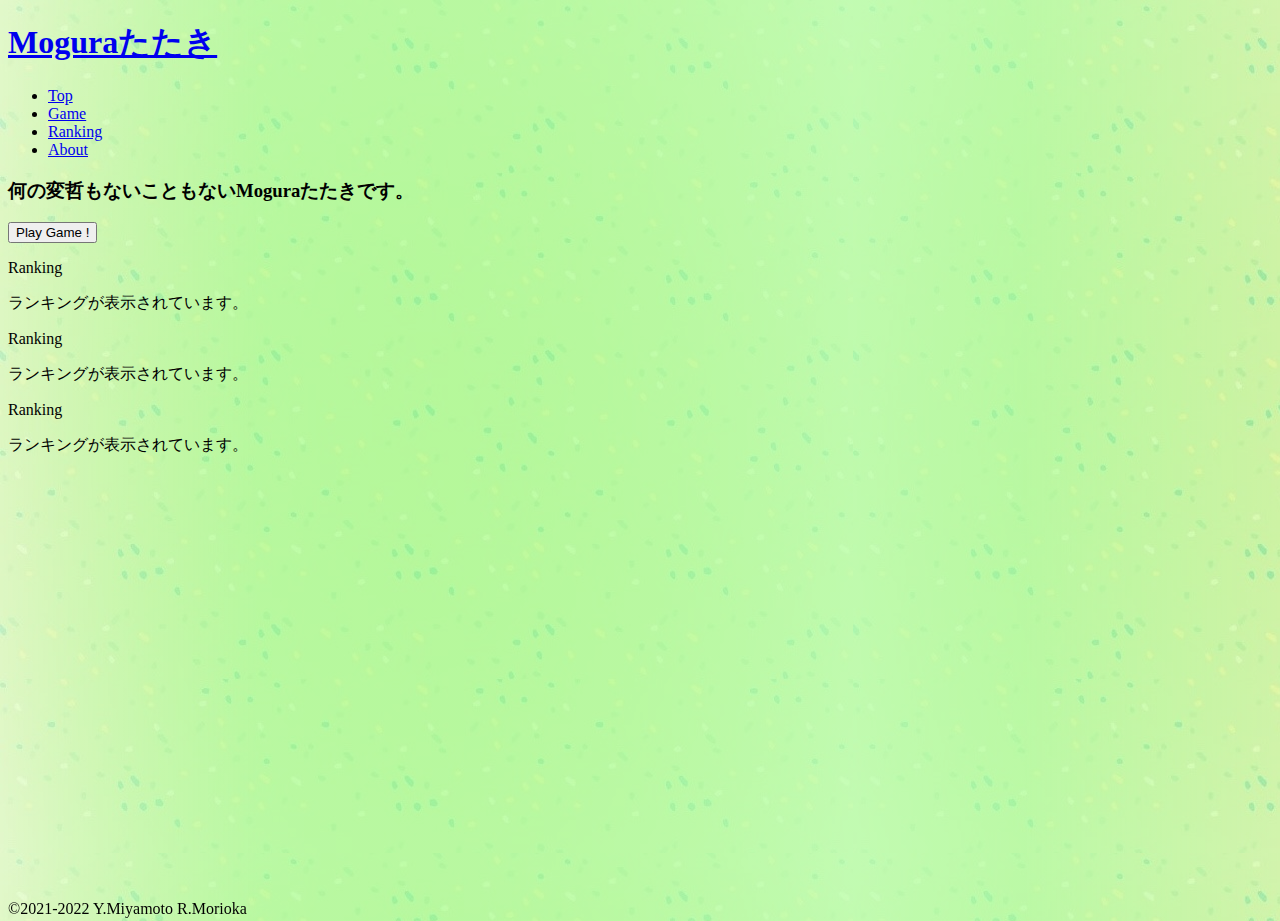
<file: index.html>
<!DOCTYPE html>
<html lang="ja">

<head>
    <meta charset="UTF-8">
    <meta http-equiv="X-UA-Compatible" content="IE=edge">
    <meta name="viewport" content="width=device-width, initial-scale=1.0">
    <link href="https://cdn.jsdelivr.net/npm/bootstrap@5.0.2/dist/css/bootstrap.min.css" rel="stylesheet"
        integrity="sha384-EVSTQN3/azprG1Anm3QDgpJLIm9Nao0Yz1ztcQTwFspd3yD65VohhpuuCOmLASjC" crossorigin="anonymous">
    <link rel="stylesheet" href="css/body.css">
    <link rel="stylesheet" href="css/style.css">
    <script src="./js/jquery-3.6.js"></script>
    <title>Moguraたたき | Top</title>
</head>

<body>
    <header class="bg-success border-bottom border-5">
        <div class="container">
            <div class="d-flex flex-wrap justify-content-center py-3">
                <a href="/" class="d-flex align-items-center mb-3 mb-md-0 me-md-auto text-decoration-none">
                    <h1 class="text-light pb-3">Moguraたたき</h1>
                </a>
                <ul class="nav nav-pills align-items-end">
                    <li class="nav-item"><a href="index.html" class="nav-link active" aria-current="page">Top</a></li>
                    <li class="nav-item"><a href="game.html" class="nav-link">Game</a></li>
                    <li class="nav-item"><a href="#" class="nav-link">Ranking</a></li>
                    <li class="nav-item"><a href="#" class="nav-link">About</a></li>
                </ul>
            </div>
        </div>
    </header>
    <main>
        <div class="container">
            <div>
                <h3>何の変哲もないこともないMoguraたたきです。</h3>
            </div>
            <div class="d-flex justify-content-center m-3">
                <button class="btn btn-info p-2 px-4">
                    <span class="fs-4">Play Game !</span>
                </button>
            </div>
            <div id="page-list" class="row m-3">
                <div class="col-12 col-md-4 p-1">
                    <div class="card">
                        <div class="card-header">
                            <p class="card-title">Ranking</p>
                        </div>
                        <div class="card-body">
                            <p class="card-text">ランキングが表示されています。</p>
                        </div>
                    </div>
                </div>
                <div class="col-12 col-md-4 p-1">
                    <div class="card">
                        <div class="card-header">
                            <p class="card-title">Ranking</p>
                        </div>
                        <div class="card-body">
                            <p class="card-text">ランキングが表示されています。</p>
                        </div>
                    </div>
                </div>
                <div class="col-12 col-md-4 p-1">
                    <div class="card">
                        <div class="card-header">
                            <p class="card-title">Ranking</p>
                        </div>
                        <div class="card-body">
                            <p class="card-text">ランキングが表示されています。</p>
                        </div>
                    </div>
                </div>
            </div>
        </div>
    </main>
    <footer class="bg-success border-top border-bottom border-5">
        <div class="text-center p-1">
            <span class="small text-light">©2021-2022 Y.Miyamoto R.Morioka</span>
        </div>
    </footer>
</body>

<script src="https://cdn.jsdelivr.net/npm/bootstrap@5.0.2/dist/js/bootstrap.bundle.min.js"
    integrity="sha384-MrcW6ZMFYlzcLA8Nl+NtUVF0sA7MsXsP1UyJoMp4YLEuNSfAP+JcXn/tWtIaxVXM"
    crossorigin="anonymous"></script>
<script type="text/javascript">
</script>

</html>
</file>
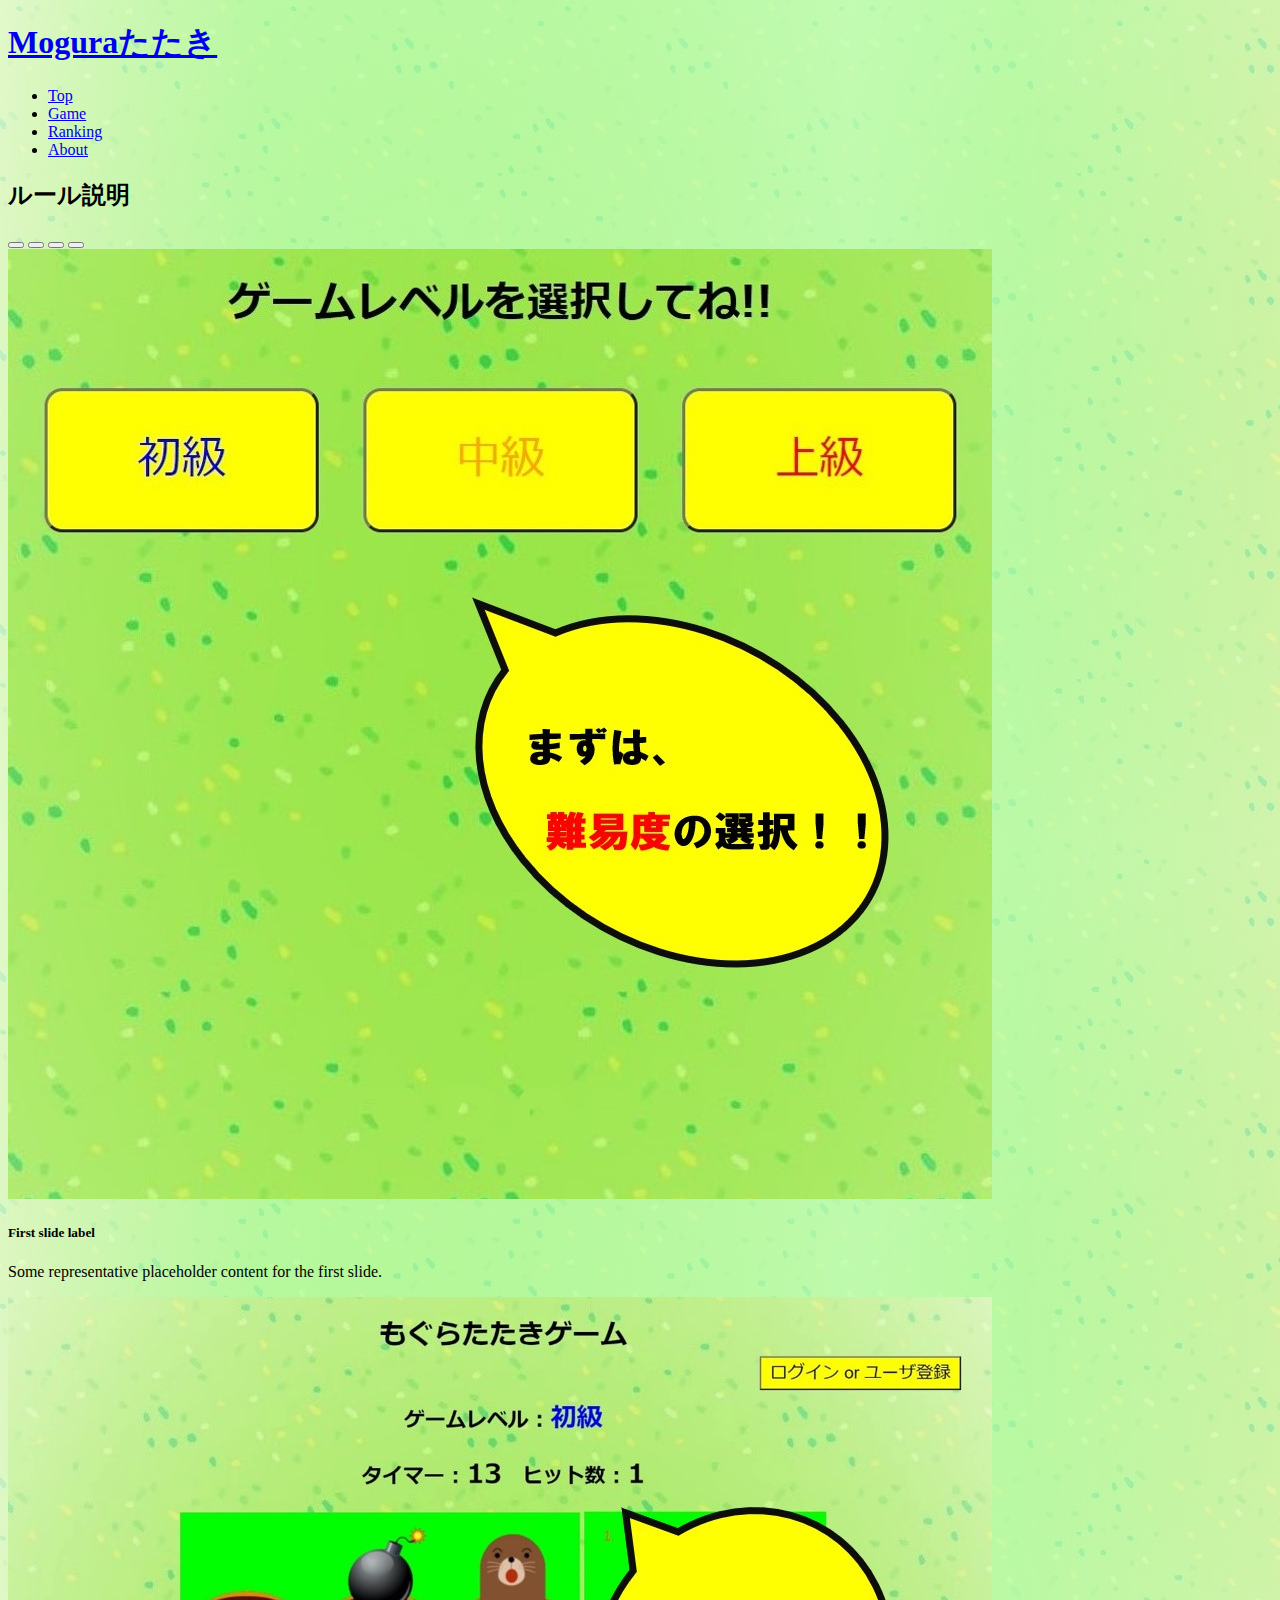
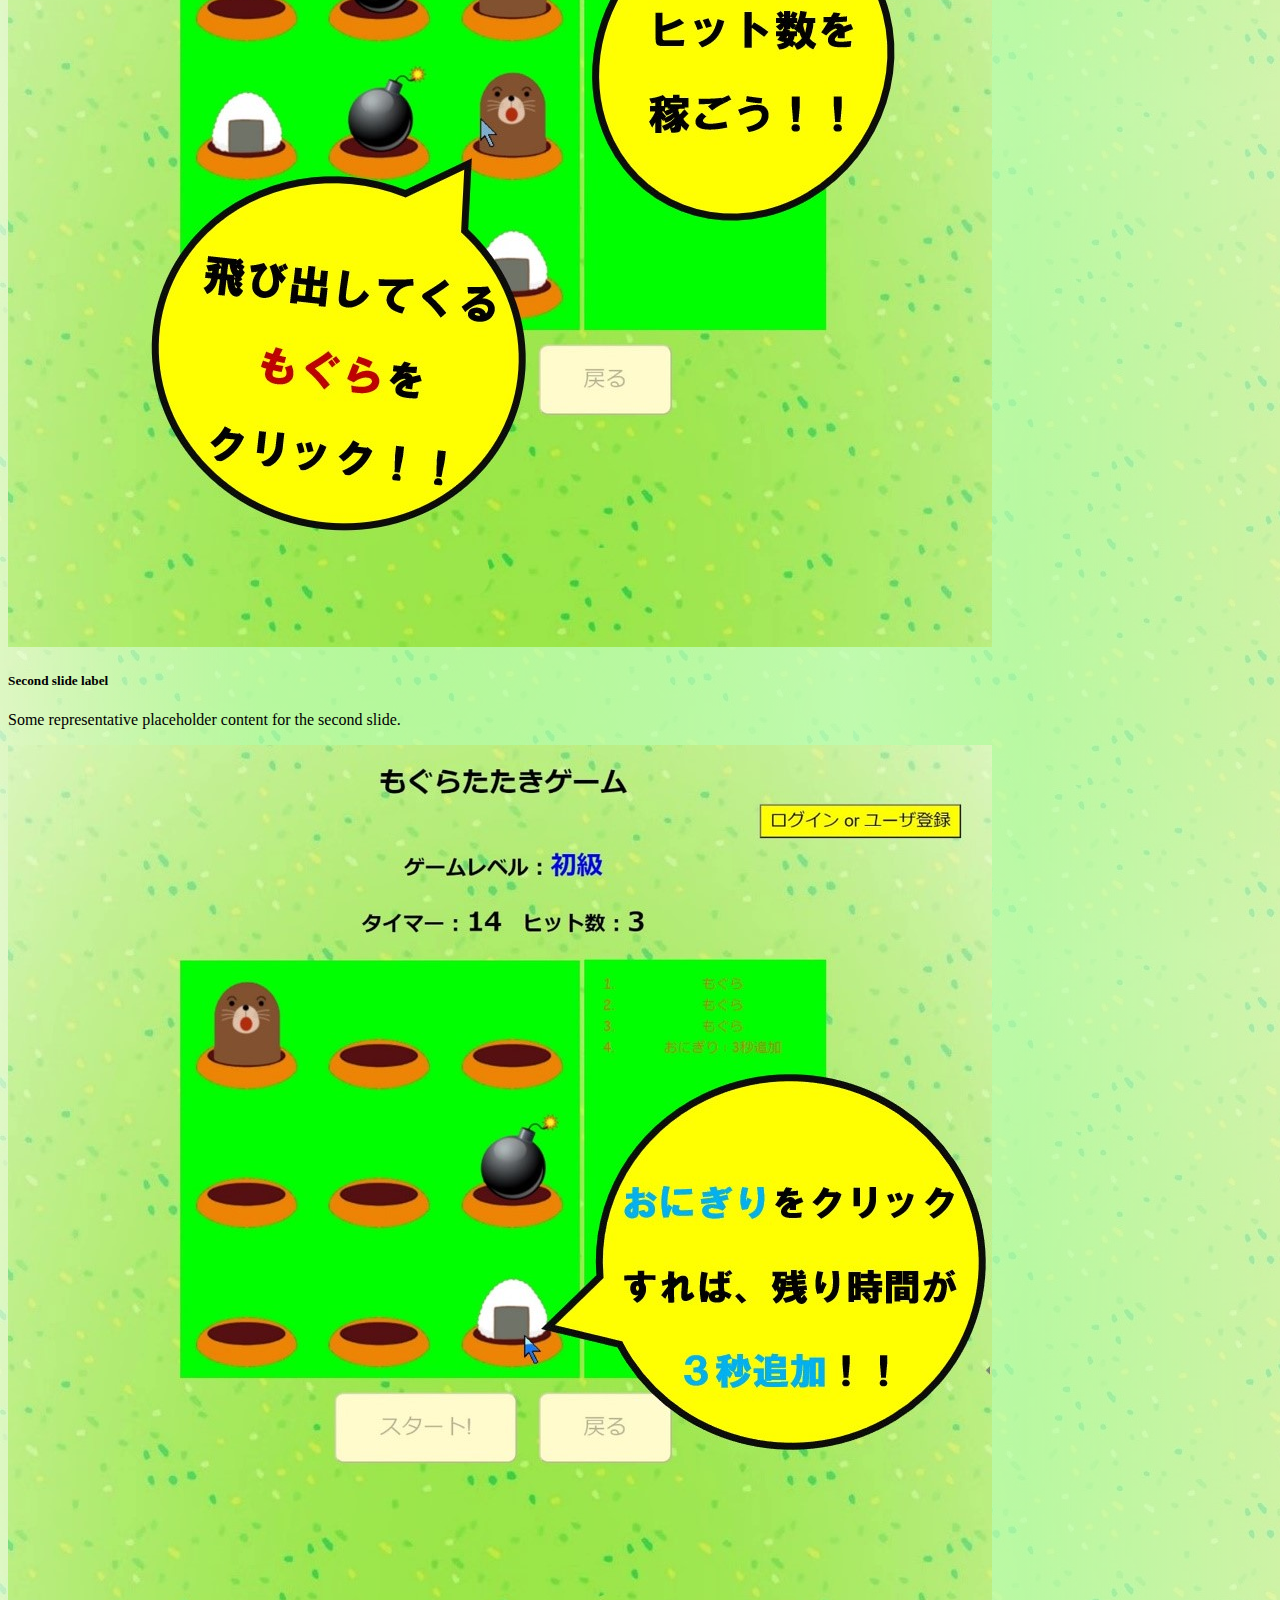
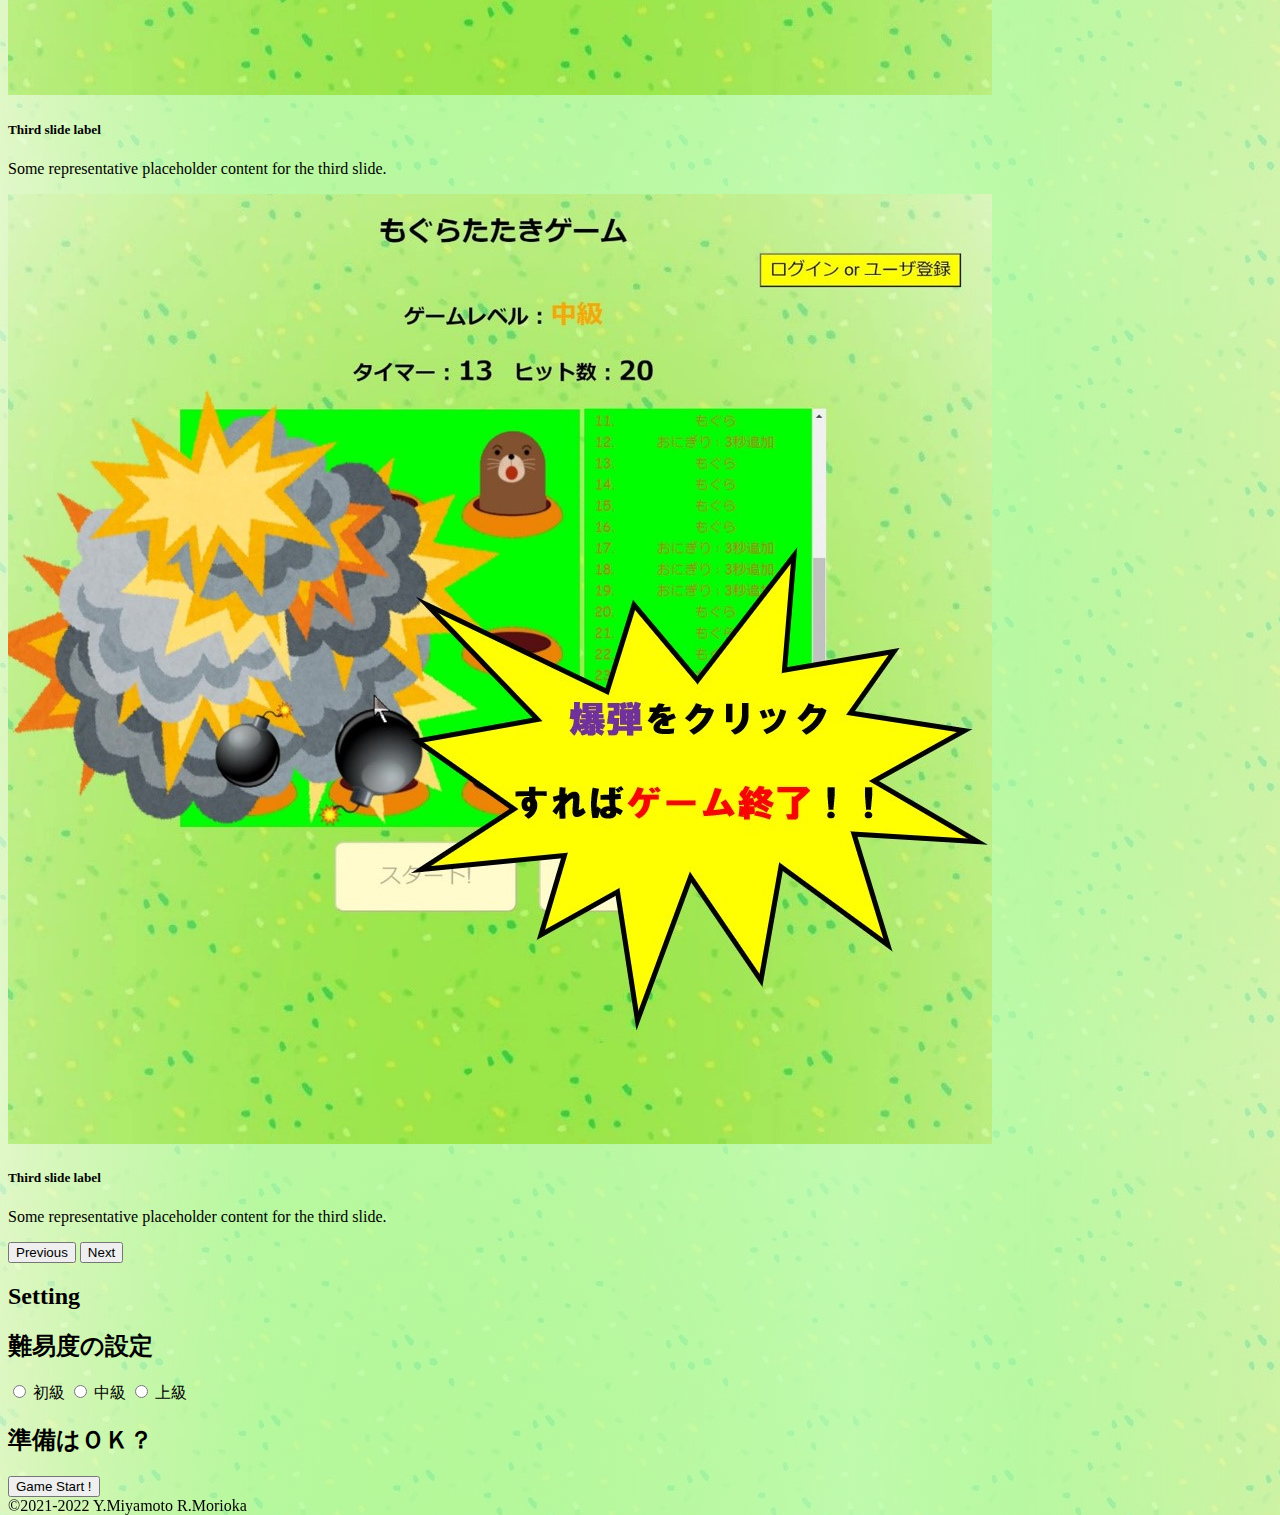
<file: game.html>
<!DOCTYPE html>
<html lang="ja">

<head>
    <meta charset="UTF-8">
    <meta http-equiv="X-UA-Compatible" content="IE=edge">
    <meta name="viewport" content="width=device-width, initial-scale=1.0">
    <link href="https://cdn.jsdelivr.net/npm/bootstrap@5.0.2/dist/css/bootstrap.min.css" rel="stylesheet"
        integrity="sha384-EVSTQN3/azprG1Anm3QDgpJLIm9Nao0Yz1ztcQTwFspd3yD65VohhpuuCOmLASjC" crossorigin="anonymous">
    <link rel="stylesheet" href="css/body.css">
    <link rel="stylesheet" href="css/style.css">
    <script src="./js/jquery-3.6.js"></script>
    <script src="./js/anime.min.js"></script>
    <script src="./js/game.js"></script>
    <script src="./js/game-main.js"></script>
    <title>Moguraたたき | Game</title>
</head>

<body>
    <header class="bg-success border-bottom border-5">
        <div class="container">
            <div class="d-flex flex-wrap justify-content-center py-3">
                <a href="/" class="d-flex align-items-center mb-3 mb-md-0 me-md-auto text-decoration-none">
                    <h1 class="text-light pb-3">Moguraたたき</h1>
                </a>
                <ul class="nav nav-pills align-items-end">
                    <li class="nav-item"><a href="index.html" class="nav-link">Top</a></li>
                    <li class="nav-item"><a href="game.html" class="nav-link active" aria-current="page">Game</a></li>
                    <li class="nav-item"><a href="#" class="nav-link">Ranking</a></li>
                    <li class="nav-item"><a href="#" class="nav-link">About</a></li>
                </ul>
            </div>
        </div>
    </header>
    <main>
        <div class="container">
            <div id="settingView" class="my-3">
                <div id="rule" class="mt-5">
                    <h2 class="text-center">ルール説明</h2>
                    <div id="rule-slide" class="carousel slide p-3 m-3" data-bs-ride="carousel">
                        <div class="carousel-indicators">
                            <button type="button" data-bs-target="#rule-slide" data-bs-slide-to="0" class="active"
                                aria-current="true" aria-label="Slide 1"></button>
                            <button type="button" data-bs-target="#rule-slide" data-bs-slide-to="1"
                                aria-label="Slide 2"></button>
                            <button type="button" data-bs-target="#rule-slide" data-bs-slide-to="2"
                                aria-label="Slide 3"></button>
                            <button type="button" data-bs-target="#rule-slide" data-bs-slide-to="3"
                                aria-label="Slide 4"></button>
                        </div>
                        <div class="carousel-inner shadow-lg">
                            <div class="carousel-item active">
                                <img src="img/rule_1.jpg" class="d-block w-100" alt="...">
                                <div class="carousel-caption d-none d-md-block">
                                    <h5>First slide label</h5>
                                    <p>Some representative placeholder content for the first slide.</p>
                                </div>
                            </div>
                            <div class="carousel-item">
                                <img src="img/rule_2.jpg" class="d-block w-100" alt="...">
                                <div class="carousel-caption d-none d-md-block">
                                    <h5>Second slide label</h5>
                                    <p>Some representative placeholder content for the second slide.</p>
                                </div>
                            </div>
                            <div class="carousel-item">
                                <img src="img/rule_3.jpg" class="d-block w-100" alt="...">
                                <div class="carousel-caption d-none d-md-block">
                                    <h5>Third slide label</h5>
                                    <p>Some representative placeholder content for the third slide.</p>
                                </div>
                            </div>
                            <div class="carousel-item">
                                <img src="img/rule_4.jpg" class="d-block w-100" alt="...">
                                <div class="carousel-caption d-none d-md-block">
                                    <h5>Third slide label</h5>
                                    <p>Some representative placeholder content for the third slide.</p>
                                </div>
                            </div>
                        </div>
                        <button class="carousel-control-prev" type="button" data-bs-target="#rule-slide"
                            data-bs-slide="prev">
                            <span class="carousel-control-prev-icon" aria-hidden="true"></span>
                            <span class="visually-hidden">Previous</span>
                        </button>
                        <button class="carousel-control-next" type="button" data-bs-target="#rule-slide"
                            data-bs-slide="next">
                            <span class="carousel-control-next-icon" aria-hidden="true"></span>
                            <span class="visually-hidden">Next</span>
                        </button>
                    </div>
                </div>
                <h2 class="text-center">Setting</h2>
                <div class="py-4">
                    <h2 class="text-center">難易度の設定</h2>
                    <div class="btn-group w-100 py-2 pb-5" role="group">
                        <input type="radio" class="btn-check diff-btn" name="options" id="diff-elementary">
                        <label class="btn btn-primary btn-lg mx-1 shadow-lg" for="diff-elementary"
                            data-bs-toggle="popover" data-bs-placement="bottom" title="初回プレイは初級がおすすめ！"
                            data-bs-html="true" data-bs-content=" 
                            入れ替え速度：<strong>500</strong>ms<br>
                            Moguraの出現確率：<strong>60</strong>%<br>
                            おにぎりの出現確率：<strong>20</strong>%<br>
                            地雷の出現確率：<strong>20</strong>%">初級</label>

                        <input type="radio" class="btn-check diff-btn" name="options" id="diff-intermediate">
                        <label class="btn btn-warning btn-lg mx-1 shadow-lg" for="diff-intermediate"
                            data-bs-toggle="popover" data-bs-placement="bottom" title="慣れてきた or 初級が余裕なら中級"
                            data-bs-html="true" data-bs-content="
                            入れ替え速度：<strong>300</strong>ms<br>
                            Moguraの出現確率：<strong>50</strong>%<br>
                            おにぎりの出現確率：<strong>20</strong>%<br>
                            地雷の出現確率：<strong>30</strong>%">中級</label>

                        <input type="radio" class="btn-check diff-btn" name="options" id="diff-advanced">
                        <label class="btn btn-danger btn-lg mx-1 shadow-lg" for="diff-advanced" data-bs-toggle="popover"
                            data-bs-placement="bottom" title="初回プレイは初級がおすすめ！" data-bs-html="true" data-bs-content="
                            入れ替え速度：<strong>200</strong>ms<br>
                            Moguraの出現確率：<strong>40</strong>%<br>
                            おにぎりの出現確率：<strong>20</strong>%<br>
                            地雷の出現確率：<strong>40</strong>%">上級</label>
                    </div>
                </div>
                <div class="py-3">
                    <h2 class="text-center">準備はＯＫ？</h2>
                    <div class="d-flex justify-content-center py-2">
                        <button id="to_gameView-btn" class="btn btn-lg btn-info w-50 py-3 shadow-lg">Game Start
                            !</button>
                    </div>
                </div>
            </div>

            <div id="gameView" class="my-3">
                <div class="row text-center mt-5">
                    <div class="col-12">
                        <p class="fs-3">難易度：<span class="gameLevel-text">初級</span></p>
                    </div>
                    <div class="col-12 col-md-6">
                        <p class="fs-3">タイマー：<span id="timer-text">0</span></p>
                    </div>
                    <div class="col-12 col-md-6">
                        <p class="fs-3">ヒット数：<span class="hits-text">0</span></p>
                    </div>
                </div>
                <div class="row p-2">
                    <div id="log" class="col-12 order-md-2 col-md-4 p-0 shadow">
                        <li class="list-group-item logContent">履歴が表示されます。</li>
                        <ol id="logList-ol" class="list-group list-group-numbered"></ol>
                    </div>
                    <table id="board" class="col-12 order-md-1 col-md-8 shadow">
                        <tr>
                            <td><img class="hole" src="./img/none.png" alt="hole-img"></td>
                            <td><img class="hole" src="./img/none.png" alt="hole-img"></td>
                            <td><img class="hole" src="./img/none.png" alt="hole-img"></td>
                        </tr>
                        <tr>
                            <td><img class="hole" src="./img/none.png" alt="hole-img"></td>
                            <td><img class="hole" src="./img/none.png" alt="hole-img"></td>
                            <td><img class="hole" src="./img/none.png" alt="hole-img"></td>
                        </tr>
                        <tr>
                            <td><img class="hole" src="./img/none.png" alt="hole-img"></td>
                            <td><img class="hole" src="./img/none.png" alt="hole-img"></td>
                            <td><img class="hole" src="./img/none.png" alt="hole-img"></td>
                        </tr>
                    </table>
                </div>
                <div class="row text-center my-3">
                    <div class="col p-3">
                        <button id="to_settingView-btn" class="btn btn-info p-3 px-5 shadow-lg"
                            type="button">Back</button>
                    </div>
                    <div class="col p-3">
                        <button id="gameStart-btn" class="btn btn-primary p-3 px-5 shadow-lg"
                            type="button">Start</button>
                    </div>
                    <div class="col p-3">
                        <button id="to_resultView-btn" class="btn btn-primary p-3 px-5 shadow-lg" type="button"
                            disabled>Result</button>
                    </div>
                </div>
            </div>

            <div id="resultView" class="my-3">
                <div class="mt-5">
                    <h2 class="text-center">Result</h1>
                        <div class="py-3 text-center">
                            <p class="fs-3">難易度：<span class="gameLevel-text">初級</span></p>
                            <p class="fs-3">ヒット数：<span class="hits-text">0</span></p>
                        </div>
                </div>
                <div id="statistics" class="card m-3">
                    <div class="card-header">
                        <h3 class="card-title text-center">統計</h3>
                    </div>
                    <div class="card-body row">
                        <p class="fs-3">クリック分布</p>
                        <div class="col-12 col-md-8 py-2">
                            <table id="clickDistribution" class="shadow-lg">
                                <tr>
                                    <td>0%</td>
                                    <td>0%</td>
                                    <td>100%</td>
                                </tr>
                                <tr>
                                    <td>0%</td>
                                    <td>0%</td>
                                    <td>0%</td>
                                </tr>
                                <tr>
                                    <td>0%</td>
                                    <td>0%</td>
                                    <td>0%</td>
                                </tr>
                            </table>
                        </div>
                        <div class="col-12 col-md-4">
                            <div class="row">
                                <div class="col-6 col-md-12 py-2">
                                    <p class="fs-5">クリック分布</p>
                                    <dt><span class="cD cD-0">　</span> ~ <span class="cD cD-3">　</span></dt>
                                    <dd>0~30%</dd>
                                    <dt><span class="cD cD-4">　</span> ~ <span class="cD cD-6">　</span></dt>
                                    <dd>31~60%</dd>
                                    <dt><span class="cD cD-7">　</span> ~ <span class="cD cD-10">　</span></dt>
                                    <dd>61~100%</dd>
                                </div>
                                <div class="col-6 col-md-12 py-2">
                                    <p class="fs-5">クリック成功率</p>
                                    <dd><span class="cD cD-0">　</span> 内の数値 ( % )</dd>
                                </div>
                            </div>
                        </div>
                    </div>
                </div>
            </div>
        </div>
    </main>
    <footer class="bg-success border-top border-3">
        <div class="text-center p-1">
            <span class="small text-light">©2021-2022 Y.Miyamoto R.Morioka</span>
        </div>
    </footer>

    <script src="https://cdn.jsdelivr.net/npm/bootstrap@5.0.2/dist/js/bootstrap.bundle.min.js"
        integrity="sha384-MrcW6ZMFYlzcLA8Nl+NtUVF0sA7MsXsP1UyJoMp4YLEuNSfAP+JcXn/tWtIaxVXM"
        crossorigin="anonymous"></script>
    <script type="text/javascript">
        var popoverTriggerList = [].slice.call(document.querySelectorAll('[data-bs-toggle="popover"]'))
        var popoverList = popoverTriggerList.map(function (popoverTriggerEl) {
            return new bootstrap.Popover(popoverTriggerEl)
        });
    </script>
</body>


</html>
</file>
<file: css/body.css>
@charset "utf-9";

html, body { 
    height: 100%;
}

body {
    background-size: cover;
    background-repeat: no-repeat;
    background: linear-gradient(to right,
        rgba(255, 255, 255, 0.5) 0%, 
        rgba(193, 255, 190, 0.7) 20%,
        rgba(193, 255, 190, 0.7) 80%, 
        rgba(255, 255, 255, 0.5) 100%), 
        url(../img/bg_image.jpg);
}
 
body > footer {
  position: sticky;
  top: 100vh;
}
</file>
<file: css/style.css>
@charset "utf-8";

#gameView, #resultView {
    display: none;
}

/* #gameView, #settingView {
    display: none;
} */

table#board {
    margin: 0 auto;
    border-collapse: collapse;
    background-color: lime;
}
#board tr {
    background-image: url(../img/tr_bg-img.png);
    background-size: contain;
}
#board td {
    padding: 0;
    text-align: center;
    border: 1px dotted limegreen;
}
#board img.hole {
    margin: 0;
    padding: 0;
    width: 100%;
    height: 100%;
}

#log {
    background-color: greenyellow;
    overflow: scroll;
    scrollbar-width: none;  
    -ms-overflow-style: none;
}
#log::-webkit-scrollbar {  
    display: none;
}
#logList-ol {
    height: 7vh;
}
#log li.logContent {
    background-color: rgba(255, 255, 255, 0.4);
    margin-top: 2px;
}

#statistics {
    background-color: rgba(255, 255, 255, 0.75);
}
table#clickDistribution {
    margin: 0 auto;
    border-collapse: collapse;
}
#clickDistribution * {
    text-align: center;
    padding: 0;
    text-align: center;
}
#clickDistribution td {
    border: solid 1px black;
    width: 15vw;
    height: 15vw;
}

.cD {
    border: 1px solid black;
}
.cD-0 {
    background-color: white;
}
.cD-1 {
    background-color: #BAD3FF;
}
.cD-2 {
    background-color: #5D99FF;
}
.cD-3 {
    background-color: #005FFF;
}
.cD-4 {
    background-color: #CBFFD3;
}
.cD-5 {
    background-color: #5BFF7F;
}
.cD-6 {
    background-color: #00FF3B;
}
.cD-7 {
    background-color: #FFBEDA;
}
.cD-8 {
    background-color: #FF69A3;
}
.cD-9 {
    background-color: #FF0461;
}
.cD-10 {
    background-color: #DD0000;
}

#statistics dt {
    float: left;
    margin-right: 5px;
}
</file>
